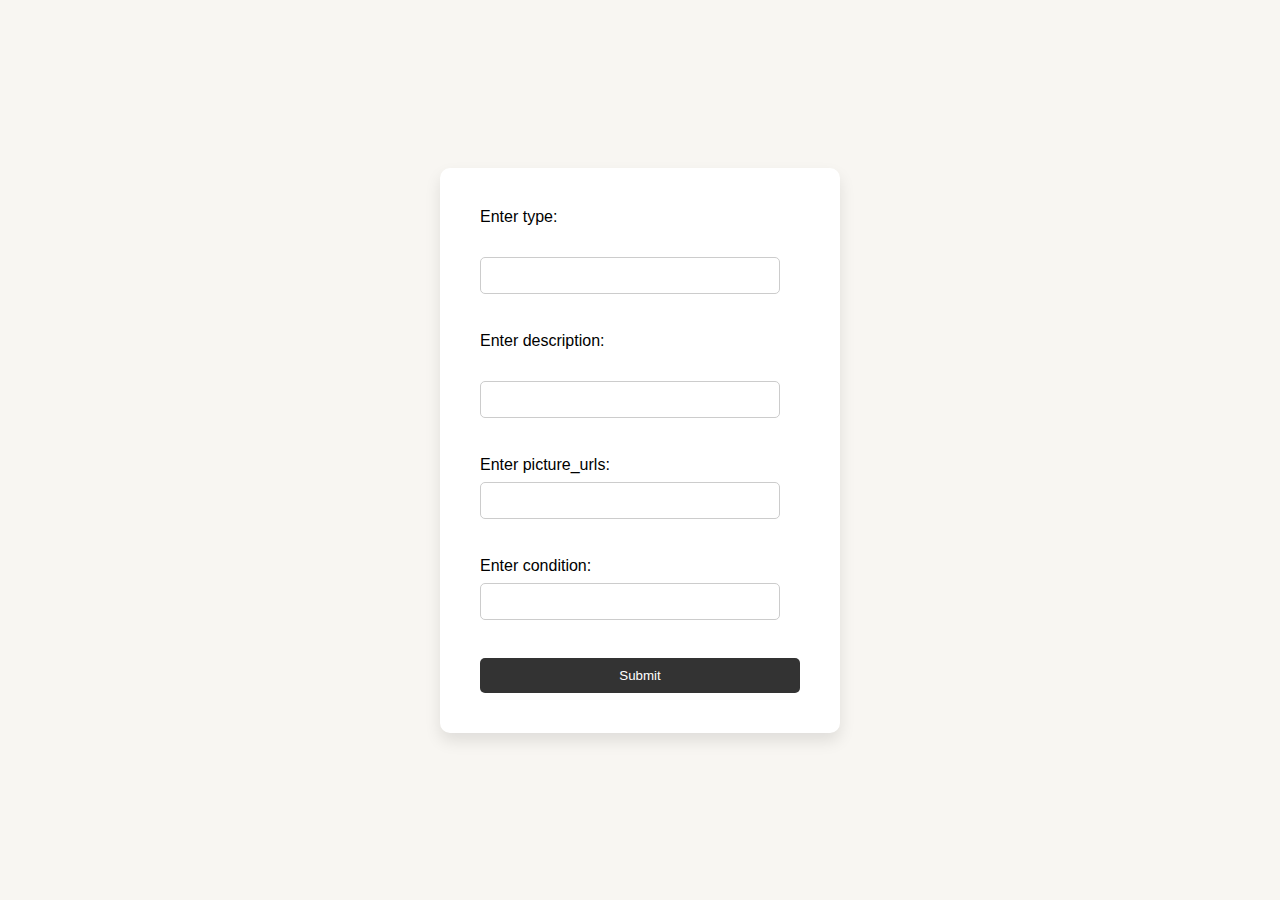
<file: public/add_furniture.html>
<!DOCTYPE html>
<html lang="en">
<head>
    <link rel="stylesheet" href="./style.css">
    <meta charset="UTF-8" />
    <meta name="viewport" content="width=device-width, initial-scale=1.0" />
    <title>Add Furniture</title>
    <script type='module' src='add_furniture.js'></script>
</head>
<body>
<form>
    <div id="addFurniture_container">
        <label for="type">Enter type:</label><br />
        <input type="text" id="type" name="type" /><br />
        <label for="description">Enter description:</label><br />
        <input type="text" id="description" name="description" /><br />
        <label for="picture_urls">Enter picture_urls:</label>
        <input type="text" id="picture_urls" name="picture_urls" /><br />
        <label for="condition">Enter condition:</label>
        <input type="text" id="condition" name="condition" /><br />
        <input type="submit" value="Submit" />
    </div>
</form>

<div id="add_furniture_success"></div>
</body>
</html>
</file>
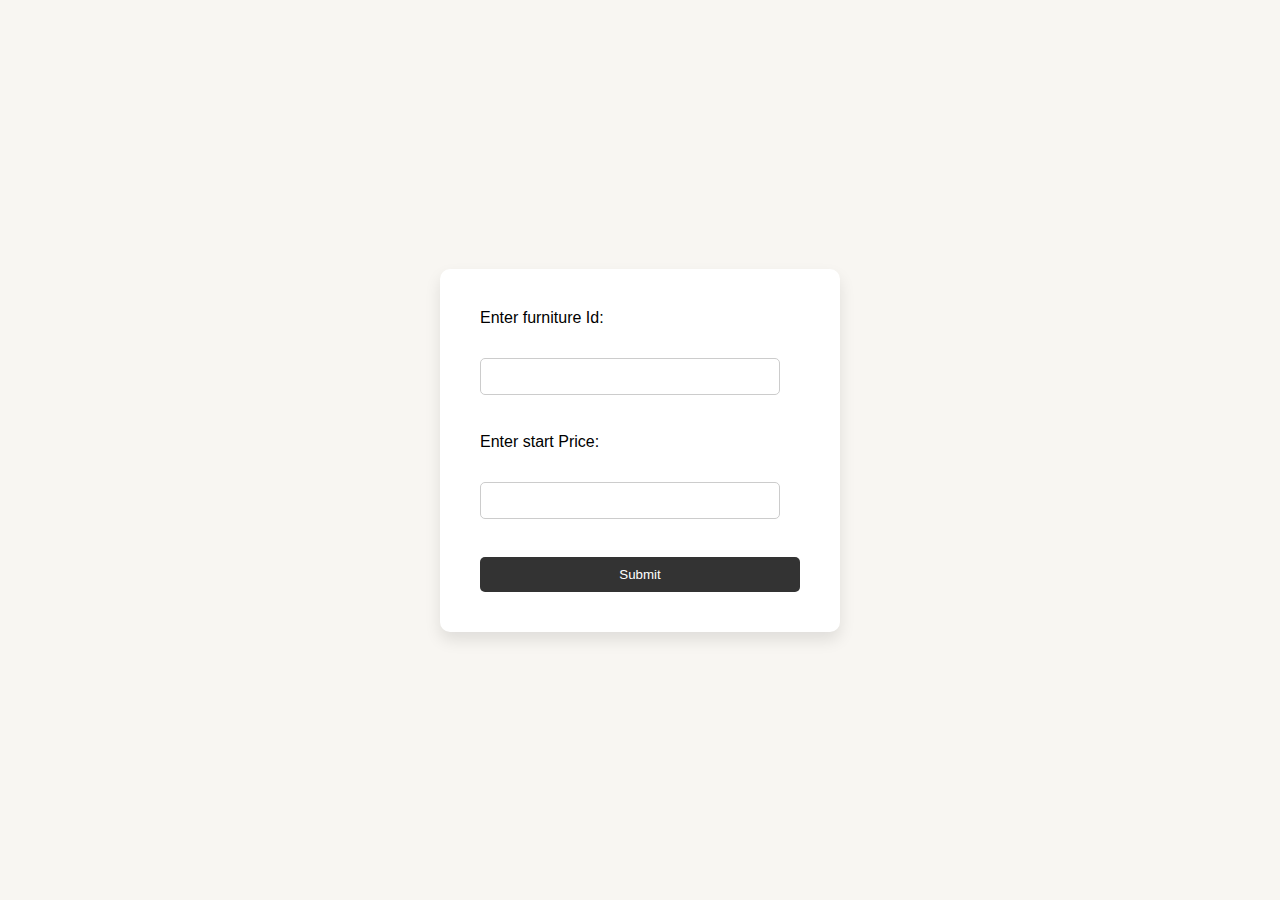
<file: public/start_auction.html>
<!DOCTYPE html>
<html lang="en">
<head>
  <link rel="stylesheet" href="./style.css">
  <meta charset="UTF-8" />
  <meta name="viewport" content="width=device-width, initial-scale=1.0" />
  <title>Start Auction</title>
  <script type='module' src='start_auction.js'></script>
</head>
<body>
  <div id="start_auction_container">
    <form>
      <label for="furnitureId">Enter furniture Id:</label><br />
      <input type="text" id="furnitureId" name="furnitureId" /><br />
      <label for="startPrice">Enter start Price:</label><br />
      <input type="text" id="startPrice" name="startPrice" /><br />
      <input type="submit" value="Submit" />
    </form>
    <div id="start_auction_success"></div>
  </div>
</body>
</html>
</file>
<file: public/style.css>
/* Make the video fill the entire screen */
.video-container {
  position: relative;
  height: 100vh; /* Full height of the viewport */
  width: 100%; /* Full width of the viewport */
  overflow: hidden; /* Hide anything that goes out of the container */
}

#background-video {
    width: 100%;
    height: 100%;
    object-fit: cover; /* This will ensure the video covers the entire area without stretching */
    z-index: -1; /* This ensures the video stays behind all other content */
}

/* Add styles for the body to ensure the text and other elements are visible on top of the video */
body {
    background-color: #f8f6f2; /* Change the background color to a light color for contrast against the video */
    position: relative;
    font-family: 'Arial', sans-serif;
    color: black; /* Change text color to white or another light color for contrast against the video */
    margin: 0;
    padding: 0;
    display: flex;
    flex-direction: column;
    align-items: center; /* Center-align the content */
    justify-content: center; /* Vertically center the content in the viewport */
    min-height: 100vh; /* Make sure the body takes at least the height of the viewport */
}

/* Add styles for the text and links to ensure they are visible and styled properly */
/* General Styles */
* {
  margin: 0;
  padding: 0;
  box-sizing: border-box;
}

/* Transparent Navigation Bar */
.transparent-navbar {
  display: flex;
  flex-direction: column;
  align-items: stretch; /* This will stretch the navbar-container to full width */
  background: transparent;
  padding: 0;
  position: absolute;
  top: 0;
  left: 0;
  right: 0;
  width: 100%;
  z-index: 1000;
  transition: background-color 0.3s; /* Smooth transition for background color */
  padding-bottom: 30px;
}

.transparent-navbar .dropdown,
.transparent-navbar .navbar-title,
.transparent-navbar .user-controls {
  display: flex;
  align-items: center; /* Align items vertically within each section */
}

/* Navbar Container (Wrap Dropdown, Title, and User Controls) */
.navbar-container {
  display: flex;
  justify-content: space-between; /* Spread out the dropdown, title, and user controls */
  align-items: center;
  width: 100%; /* Make sure the container takes the full width */
  padding: 10px 20px; /* Add padding back here */
}

.transparent-navbar:hover {
  background-color: #ffffff; /* Change the background to white on hover */
}

.transparent-navbar:hover .dropbtn,
.transparent-navbar:hover .navbar-title,
.transparent-navbar:hover .user-controls a,
.transparent-navbar:hover .secondary-nav a,
.transparent-navbar:hover .fas {
  color: #000000; /* Change text and icons to black on hover */
}

.dropdown {
  position: relative;
}

.dropbtn {
  background: transparent;
  border: none;
  cursor: pointer;
  font-size: 24px;
}

.dropdown-content {
  display: none;
  position: absolute;
  left: 0;
  background-color: #f9f9f9;
  min-width: 160px;
  box-shadow: 0px 8px 16px 0px rgba(0,0,0,0.2);
  z-index: 1;
}

.dropdown-content a {
  color: black;
  padding: 12px 16px;
  text-decoration: none;
  display: block;
}

.dropdown-content a:hover {
  background-color: #f1f1f1;
}

.dropdown:hover .dropdown-content {
  display: block;
}

/* Navbar Title */
.navbar-title {
  font-size: 24px;
  color: #ffffff; /* Set default color to white */
  font-family: 'Cursive', sans-serif;
  transition: color 0.3s; /* Smooth transition for color */
}

/* User Controls */
.user-controls a {
  color: #ffffff; /* Set default color to white */
  transition: color 0.3s; /* Smooth transition for color */
}

.icon-link {
  text-decoration: none;
  color: inherit; 
  font-size: 20px;
}

/* Secondary Navigation */
.secondary-nav {
  display: flex;
  justify-content: space-around; /* Spread out the elements evenly */
  width: 100%; /* Take full width to spread out the links */
}

.secondary-nav a {
  text-decoration: none;
  color: #ffffff; /* Set default color to white */
  font-weight: bold;
  font-family: 'Cursive', sans-serif;
  transition: color 0.3s; /* Smooth transition for color */
}

.fas {
  color: #ffffff; /* Set default color to white */
  transition: color 0.3s; /* Smooth transition for color */
}
/* Responsive */
@media (max-width: 768px) {
  .transparent-navbar {
    flex-direction: column;
  }
  .secondary-nav {
    order: -1; /* Move secondary nav above on small screens */
    bottom: auto;
    top: 60px; /* Adjust this value based on the actual height of your primary nav */
  }
}

.buttons-container button {
  margin-left: 10px;
  background-color: transparent; /* No background color for a flat design */
  border: 2px solid #333; /* Solid border with a neutral color */
  color: #333; /* Neutral text color */
  font-family: 'Arial', sans-serif; /* Modern, sans-serif font */
  font-size: 16px; /* Adequate font size for readability */
  padding: 10px 20px; /* Vertical and horizontal padding */
  margin: 10px; /* Margin around buttons */
  cursor: pointer; /* Cursor indicates button */
  transition: all 0.3s ease; /* Smooth transition for hover effects */
  border-radius: 5px; /* Slightly rounded corners for a modern look */
  outline: none; /* Removes the outline to keep the minimalist look */
}

/* Hover effect */
.buttons-container button:hover {
  background-color: #333; /* Background color on hover */
  color: #fff; /* Text color on hover */
  border-color: #333; /* Border color on hover (same as background) */
}

/* Active button style */
.buttons-container button:active {
  transform: scale(0.98); /* Slightly shrink the buttons when clicked */
}

.buttons-container button:focus {
  border-color: #555; /* Slightly darker border for focused button */
}

/* Style adjustments for when the button is disabled, if needed */
.buttons-container button:disabled {
  color: #aaa;
  border-color: #aaa;
  cursor: not-allowed;
}

.buttons-container {
  display: flex; /* Use flexbox for layout */
  justify-content: flex-end; /* Align buttons to the right */
  width: 70%; /* Take up right 50% of the screen */
  padding-right: 5%; /* Padding from the right edge of the screen */
  margin-bottom: 25px;
}

.content-container {
  width: 100%; /* Ensure the container takes up full width */
  display: flex;
  flex-direction: column;
  background-color: #f8f6f2;

}

#furniture-list {
  list-style: none;
  padding: 0;
  margin: 0;
  width: 100%; /* Full width to allow child items to expand */
  display: flex;
  flex-direction: column;
  align-items: center; /* Center-align the furniture cards */
  background-color: #f8f6f2;
  margin-bottom: 200px
}

.furniture-card {
  display: flex; /* Enables flexbox layout */
  flex-direction: row; /* Keeps the order of flex items as they appear in the markup */
  align-items: center; /* Aligns items vertically in the center */
  box-shadow: 0 4px 8px rgba(0,0,0,0.2); /* Simple box shadow for styling */
  border-radius: 10px; /* Rounded corners for the card */
  overflow: hidden; /* Ensures content fits within the card */
  background: #fff; /* Card background color */
  margin-bottom: 20px; /* Space between cards */
  width: 90%; /* Card takes up 80% of the screen width */
  margin-left: auto; /* Centers the card horizontally */
  margin-right: auto;
  transition: transform 0.2s ease, box-shadow 0.2s ease; /* Smooth transitions for interaction */
}

.furniture-card:hover {
  transform: translateY(-5px); /* Slight lift effect on hover */
  box-shadow: 0 4px 8px rgba(0, 0, 0, 0.15); /* Enhanced shadow on hover for depth */
}


.furniture-image-container,
.furniture-image {
  width: 70%; /* Image takes up half the card width */
  height: 600px; /* Fixed height for all images */
  object-fit: cover; /* Cover the area, maintaining aspect ratio */
  border-radius: 0 0 10px 10px; /* Rounded corners on the bottom right */
}

.furniture-info {
  padding: 40px; /* Padding within the text area for the content */
  width: 30%;
  text-align: center; /* Align text to the left */
  border-radius: 10px 0 0 10px; /* Rounded corners on the top left */
}


.furniture-title {
  font-size: 1.2rem;
  margin-bottom: 10px;
}

.furniture-description {
  font-size: 1rem;
  color: #666;
  margin-bottom: 10px;
}

.furniture-id,
.furniture-seller,
.furniture-condition {
  font-size: 0.9rem;
  color: #888;
}


.site-footer {
  background-color: #333; /* Dark background for the footer */
  color: #fff; /* White text color */
  font-size: 0.8rem;
  padding: 20px 0; /* Padding on top and bottom */
  position: absolute;
  bottom: 0;
  left: 0;
  right: 0;
  width: 100%;
  z-index: 1000;
  margin-top: 20px;
}

.footer-content {
  display: flex;
  justify-content: center; /* Space out the footer sections */
  padding-bottom: 20px;
}

.footer-section {
  flex: 1; /* Ensure each section takes up equal space */
  padding: 0 20px; /* Add padding on the sides */
}

.footer-section h4 {
  margin-top: 0; /* Remove top margin from headings */
  color: #f8f6f2; /* Light color for headings */
}

.footer-section p, .footer-section ul {
  margin-bottom: 0; /* Remove bottom margin from paragraphs and lists */
}

.footer-links {
  list-style: none; /* Remove bullets from list */
  padding-left: 0; /* Remove padding from list */
}

.footer-links li a {
  color: #fff; /* White text color for links */
  text-decoration: none; /* No underline on links */
}

.footer-links li a:hover {
  text-decoration: underline; /* Underline on hover for links */
}

.footer-bottom {
  text-align: center; /* Center-align the bottom text */
  padding-top: 10px; /* Add space above the bottom text */
  border-top: 1px solid #444; /* Add a subtle border above the bottom text */
}

body.register-page {
  background-color: #f8f6f2; /* Light background for contrast */
  font-family: 'Arial', sans-serif;
  color: #333;
  display: flex;
  justify-content: center; /* Center the form in the viewport */
  align-items: center;
  min-height: 100vh;
  margin: 0;
  padding: 20px;
}

body.login-page {
  background-color: #f8f6f2; /* Light background for contrast */
  font-family: 'Arial', sans-serif;
  color: #333;
  display: flex;
  justify-content: center; /* Center the form in the viewport */
  align-items: center;
  min-height: 100vh;
  margin: 0;
  padding: 20px;
}

label {
  display: block;
  margin-bottom: 5px;
}

input[type="text"],
input[type="password"] {
  display: block; /* Ensure inputs are block level to fill width */
  width: calc(100% - 20px); /* Full width minus padding */
  padding: 10px;
  margin-top: 8px;
  margin-bottom: 20px;
  border: 1px solid #ccc;
  border-radius: 5px; /* Slightly rounded corners for the input fields */
}

input[type="checkbox"] {
  margin-bottom: 20px;
}

input[type="submit"] {
  width: 100%;
  padding: 10px;
  border: none;
  border-radius: 5px;
  background-color: #333; /* Dark background for submit button */
  color: #fff; /* White text color */
  cursor: pointer; /* Cursor to pointer to indicate clickable */
}

input[type="submit"]:hover {
  background-color: #444; /* Darken the button slightly on hover */
}

/* If you need a success message styled */
#loginSuccess,
#RegisterSuccess {
  color: green;
  margin-top: 20px;
}

/* If you need a redirect message or link styled */
#redirect {
  margin-top: 10px;
  text-align: center;
}

@media (max-width: 768px) {
  form {
    padding: 20px;
  }
}

#login-container {
  background: #fff; /* White background for the card */
  padding: 40px; /* Generous padding for aesthetics */
  border-radius: 10px; /* Rounded corners for the card-like look */
  box-shadow: 0 8px 16px rgba(0, 0, 0, 0.1); /* Subtle shadow for depth */
  width: 100%; /* Appropriate width */
  max-width: 400px; /* Maximum width to maintain form proportions */
  margin: auto; /* Center the card vertically and horizontally */
  top: 50%; /* Center vertically */
  left: 50%; /* Center horizontally */
  transition: box-shadow 0.3s ease-in-out, transform 0.3s ease-in-out; /* Smooth transition for hover effects */
}

#login-container:hover {
  box-shadow: 0 12px 24px rgba(0, 0, 0, 0.2); /* Increased shadow on hover for more depth */
  transform: translateY(5%); /* Slightly raise the card on hover */
}

#register-container {
  background: #fff; /* White background for the card */
  padding: 40px; /* Generous padding for aesthetics */
  border-radius: 10px; /* Rounded corners for the card-like look */
  box-shadow: 0 8px 16px rgba(0, 0, 0, 0.1); /* Subtle shadow for depth */
  width: 100%; /* Appropriate width */
  max-width: 400px; /* Maximum width to maintain form proportions */
  margin: auto; /* Center the card vertically and horizontally */
  top: 50%; /* Center vertically */
  left: 50%; /* Center horizontally */ /* Push the card down a bit from the center */
  transition: box-shadow 0.3s ease-in-out, transform 0.3s ease-in-out; /* Smooth transition for hover effects */
}

#register-container:hover {
  box-shadow: 0 12px 24px rgba(0, 0, 0, 0.2); /* Increased shadow on hover for more depth */
  transform: translateY(5%); /* Slightly raise the card on hover */
}

#addFurniture_container{
  background: #fff; /* White background for the card */
  padding: 40px; /* Generous padding for aesthetics */
  border-radius: 10px; /* Rounded corners for the card-like look */
  box-shadow: 0 8px 16px rgba(0, 0, 0, 0.1); /* Subtle shadow for depth */
  width: 100%; /* Appropriate width */
  max-width: 400px; /* Maximum width to maintain form proportions */
  margin: auto; /* Center the card vertically and horizontally */
  top: 50%; /* Center vertically */
  left: 50%; /* Center horizontally */ /* Push the card down a bit from the center */
  transition: box-shadow 0.3s ease-in-out, transform 0.3s ease-in-out; /* Smooth transition for hover effects */
}

#addFurniture_container:hover {
  box-shadow: 0 12px 24px rgba(0, 0, 0, 0.2); /* Increased shadow on hover for more depth */
  transform: translateY(5%); /* Slightly raise the card on hover */
}

#start_auction_container{
  background: #fff; /* White background for the card */
  padding: 40px; /* Generous padding for aesthetics */
  border-radius: 10px; /* Rounded corners for the card-like look */
  box-shadow: 0 8px 16px rgba(0, 0, 0, 0.1); /* Subtle shadow for depth */
  width: 100%; /* Appropriate width */
  max-width: 400px; /* Maximum width to maintain form proportions */
  margin: auto; /* Center the card vertically and horizontally */
  top: 50%; /* Center vertically */
  left: 50%; /* Center horizontally */ /* Push the card down a bit from the center */
  transition: box-shadow 0.3s ease-in-out, transform 0.3s ease-in-out; /* Smooth transition for hover effects */
}

#start_auction_container:hover {
  box-shadow: 0 12px 24px rgba(0, 0, 0, 0.2); /* Increased shadow on hover for more depth */
  transform: translateY(5%); /* Slightly raise the card on hover */
}

#login-container{
  background: #fff; /* White background for the card */
  padding: 40px; /* Generous padding for aesthetics */
  border-radius: 10px; /* Rounded corners for the card-like look */
  box-shadow: 0 8px 16px rgba(0, 0, 0, 0.1); /* Subtle shadow for depth */
  width: 100%; /* Appropriate width */
  max-width: 400px; /* Maximum width to maintain form proportions */
  margin: auto; /* Center the card vertically and horizontally */
  top: 50%; /* Center vertically */
  left: 50%; /* Center horizontally */ /* Push the card down a bit from the center */
  transition: box-shadow 0.3s ease-in-out, transform 0.3s ease-in-out; /* Smooth transition for hover effects */
}

#login-container:hover {
  box-shadow: 0 12px 24px rgba(0, 0, 0, 0.2); /* Increased shadow on hover for more depth */
  transform: translateY(5%); /* Slightly raise the card on hover */
}

form {
  width: 100%; /* Use full width of the container */
}

input[type="text"],
input[type="password"] {
  display: block; /* Ensure inputs are block level to fill width */
  width: calc(100% - 20px); /* Full width minus padding */
  padding: 10px;
  margin-top: 8px;
  margin-bottom: 20px;
  border: 1px solid #ccc;
  border-radius: 5px; /* Slightly rounded corners for the input fields */
}

input[type="submit"] {
  width: 100%;
  padding: 10px;
  border: none;
  border-radius: 5px;
  background-color: #333; /* Dark background for submit button */
  color: #fff; /* White text color */
  cursor: pointer; /* Cursor to pointer to indicate clickable */
}

input[type="submit"]:hover {
  background-color: #444; /* Darken the button slightly on hover */
}

#query-btn {
  width: 100%;
  padding: 10px;
  border: none;
  border-radius: 5px;
  background-color: #333; /* Dark background for submit button */
  color: #fff; /* White text color */
  cursor: pointer; /* Cursor to pointer to indicate clickable */
}

#query-btn:hover {
  background-color: #444; /* Darken the button slightly on hover */
}

label {
  margin-bottom: 5px;
}
</file>
